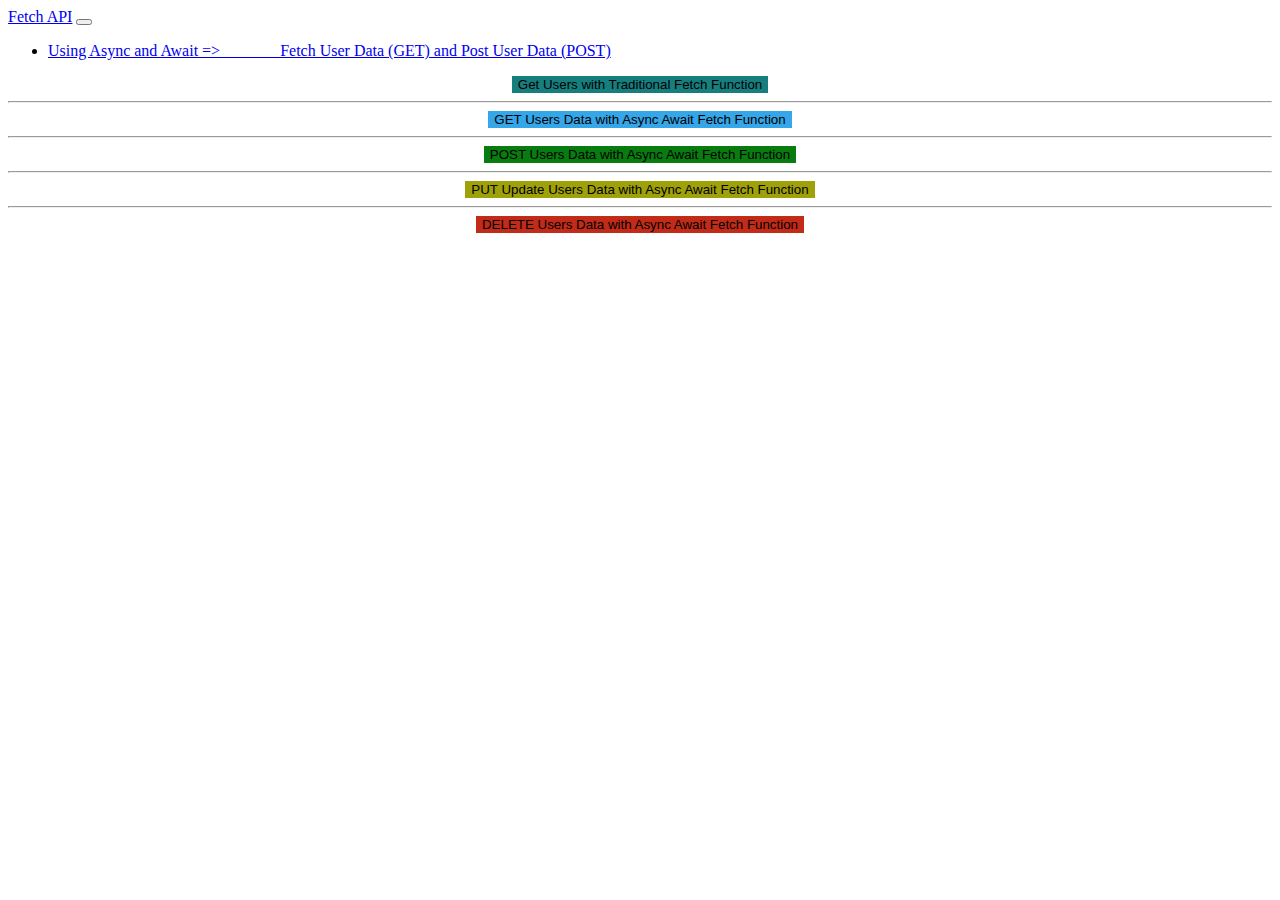
<file: async_await_fetch.html>
<!DOCTYPE html>
<html lang="en">
<head>
  <meta charset="UTF-8">
  <meta name="viewport" content="width=device-width, initial-scale=1.0">
  <title>Fetch API</title>
  <link rel="stylesheet" href="https://stackpath.bootstrapcdn.com/bootstrap/5.0.0-alpha1/css/bootstrap.min.css" integrity="sha384-r4NyP46KrjDleawBgD5tp8Y7UzmLA05oM1iAEQ17CSuDqnUK2+k9luXQOfXJCJ4I" crossorigin="anonymous">
  <script src="https://cdn.jsdelivr.net/npm/popper.js@1.16.0/dist/umd/popper.min.js" integrity="sha384-Q6E9RHvbIyZFJoft+2mJbHaEWldlvI9IOYy5n3zV9zzTtmI3UksdQRVvoxMfooAo" crossorigin="anonymous"></script>
  <script src="https://stackpath.bootstrapcdn.com/bootstrap/5.0.0-alpha1/js/bootstrap.min.js" integrity="sha384-oesi62hOLfzrys4LxRF63OJCXdXDipiYWBnvTl9Y9/TRlw5xlKIEHpNyvvDShgf/" crossorigin="anonymous"></script>
  <link rel="stylesheet" href="style.css">
</head>
<body >

    <nav class="navbar navbar-expand-sm navbar-dark bg-dark">
        <a class="navbar-brand m-3 align-center" href="#">Fetch API</a>
        <button class="navbar-toggler d-lg-none" type="button" data-bs-toggle="collapse" data-bs-target="#collapsibleNavId" aria-controls="collapsibleNavId"
            aria-expanded="false" aria-label="Toggle navigation"></button>
        <div class="collapse navbar-collapse" id="collapsibleNavId">
            <ul class="navbar-nav me-auto mt-2 mt-lg-0">
                <li class="nav-item">
                    <a class="nav-link active" href="#" aria-current="page">Using Async and Await => _______Fetch User Data (GET) and Post User Data (POST)<span class="visually-hidden"></span></a>
                </li>

        </div>
    </nav>
    
    <div class="container p-5 active" style="display: flex; justify-content:center">
        <button id="btn" class="btn btn-lg" style="border: 5px; background:rgb(23, 126, 126)">Get Users with Traditional Fetch Function</button>
    </div>
    <hr>
    <div class="container p-5 active" style="display: flex; justify-content:center">
        <button id="btn2" class="btn btn-lg" style="border: 5px; background:rgb(53, 166, 231)">GET Users Data with Async Await Fetch Function</button>
    </div>
    <hr>    
    <div class="container p-5 active" style="display: flex; justify-content:center">
        <button id="btn3" class="btn btn-lg" style="border: 5px; background:rgb(9, 124, 15)">POST Users Data with Async Await Fetch Function</button>
    </div>
    <hr>
    <div class="container p-5 active" style="display: flex; justify-content:center">
        <button id="btn4" class="btn btn-lg" style="border: 5px; background:rgb(159, 161, 8)">PUT Update Users Data with Async Await Fetch Function</button>
    </div>
    <hr>    
    <div class="container p-5 active" style="display: flex; justify-content:center">
        <button id="btn5" class="btn btn-lg" style="border: 5px; background:rgb(194, 43, 23)">DELETE Users Data  with Async Await Fetch Function</button>
    </div>

    <script src="async_await_fetch.js"></script>
</body>
</html>
</file>
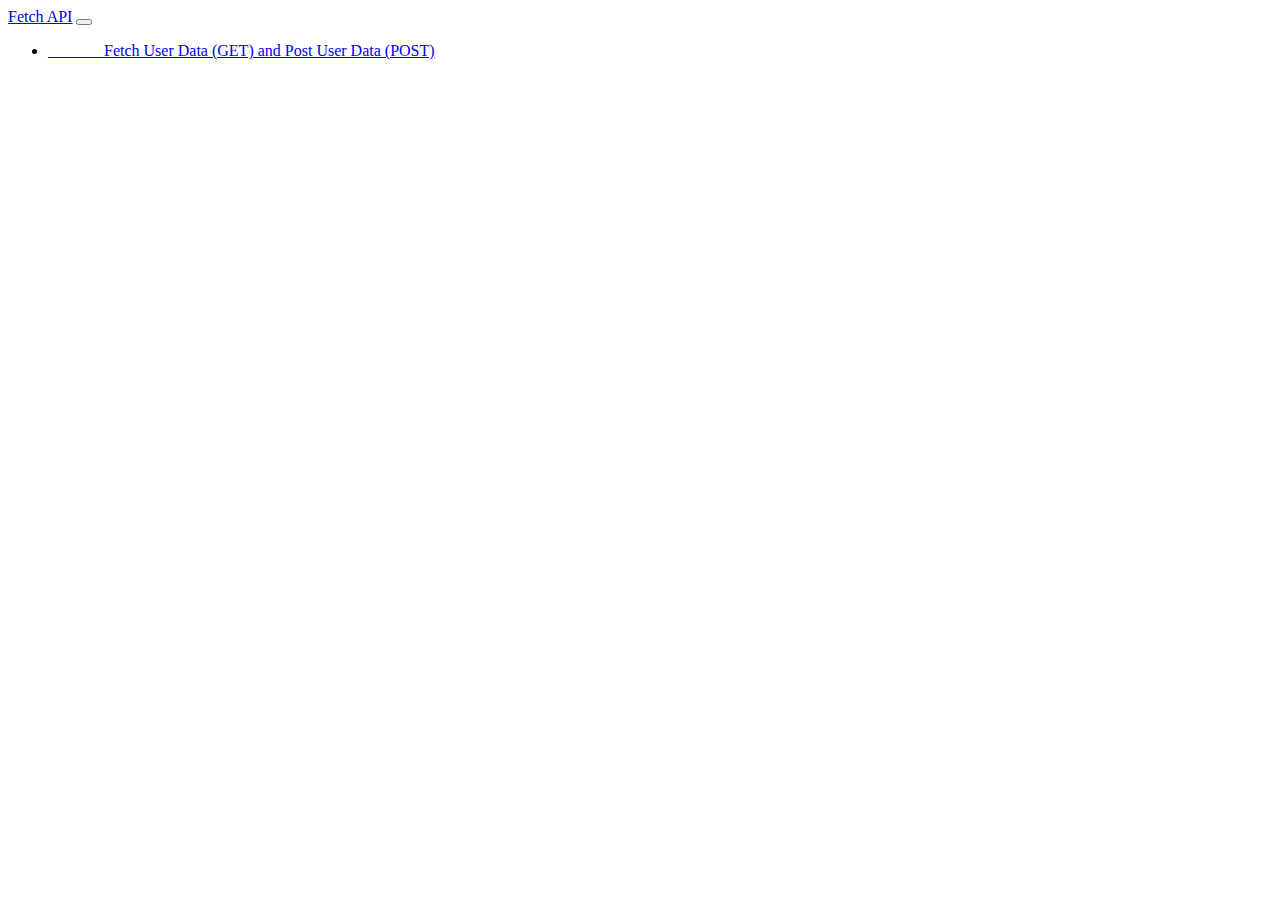
<file: fetch_1.html>
<!DOCTYPE html>
<html lang="en">
<head>
  <meta charset="UTF-8">
  <meta name="viewport" content="width=device-width, initial-scale=1.0">
  <title>Fetch API</title>
  <link rel="stylesheet" href="https://stackpath.bootstrapcdn.com/bootstrap/5.0.0-alpha1/css/bootstrap.min.css" integrity="sha384-r4NyP46KrjDleawBgD5tp8Y7UzmLA05oM1iAEQ17CSuDqnUK2+k9luXQOfXJCJ4I" crossorigin="anonymous">
  <script src="https://cdn.jsdelivr.net/npm/popper.js@1.16.0/dist/umd/popper.min.js" integrity="sha384-Q6E9RHvbIyZFJoft+2mJbHaEWldlvI9IOYy5n3zV9zzTtmI3UksdQRVvoxMfooAo" crossorigin="anonymous"></script>
  <script src="https://stackpath.bootstrapcdn.com/bootstrap/5.0.0-alpha1/js/bootstrap.min.js" integrity="sha384-oesi62hOLfzrys4LxRF63OJCXdXDipiYWBnvTl9Y9/TRlw5xlKIEHpNyvvDShgf/" crossorigin="anonymous"></script>
  <link rel="stylesheet" href="style.css">
</head>
<body>

    <nav class="navbar navbar-expand-sm navbar-dark bg-dark">
        <a class="navbar-brand m-3 align-center" href="#">Fetch API</a>
        <button class="navbar-toggler d-lg-none" type="button" data-bs-toggle="collapse" data-bs-target="#collapsibleNavId" aria-controls="collapsibleNavId"
            aria-expanded="false" aria-label="Toggle navigation"></button>
        <div class="collapse navbar-collapse" id="collapsibleNavId">
            <ul class="navbar-nav me-auto mt-2 mt-lg-0">
                <li class="nav-item">
                    <a class="nav-link active" href="#" aria-current="page">_______Fetch User Data (GET) and Post User Data (POST)<span class="visually-hidden"></span></a>
                </li>

        </div>
    </nav>

    <div id="division"></div>


    <script src="fetch_1.js"></script>
</body>
</html>
</file>
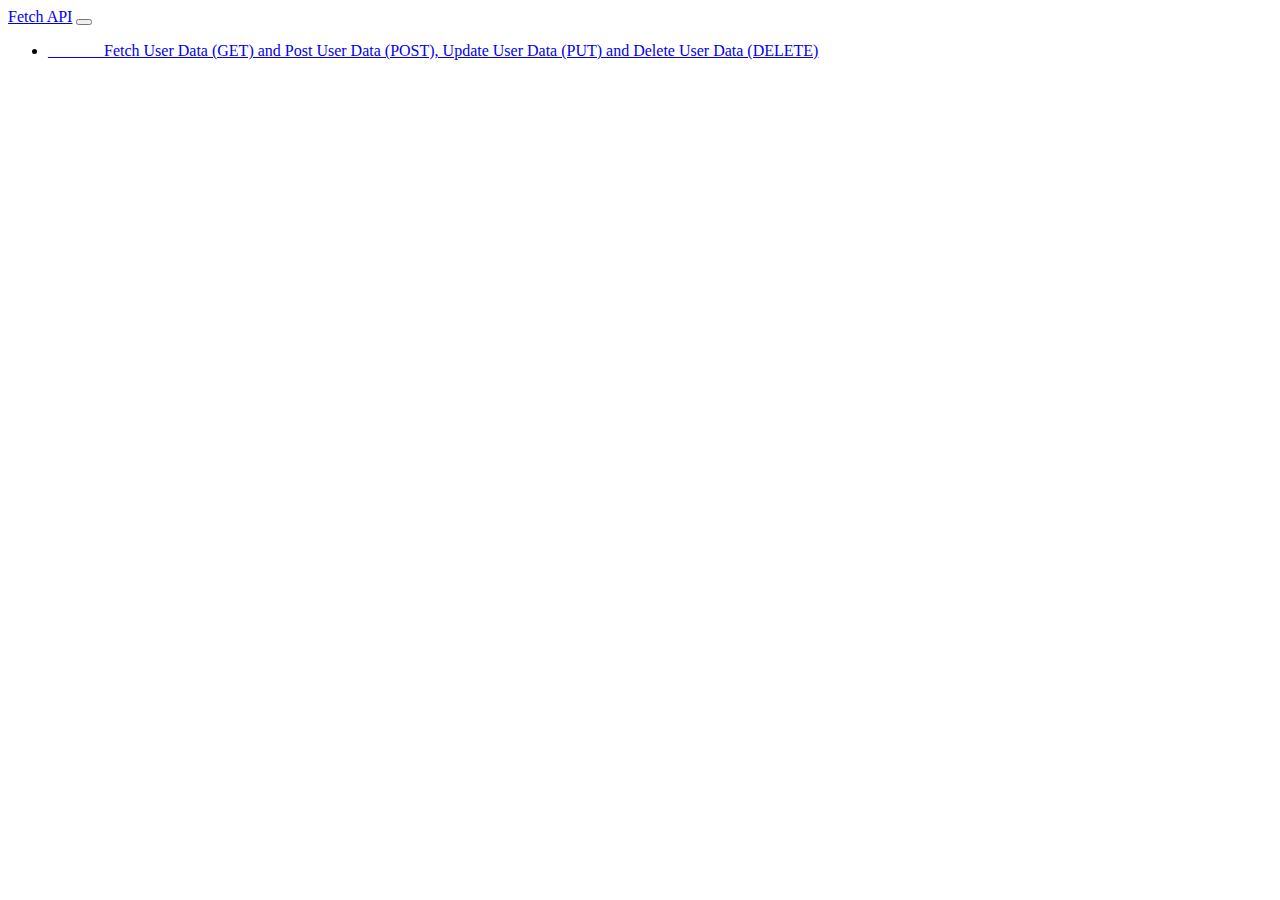
<file: fetch_2.html>
<!DOCTYPE html>
<html lang="en">
<head>
  <meta charset="UTF-8">
  <meta name="viewport" content="width=device-width, initial-scale=1.0">
  <title>Fetch API</title>
  <link rel="stylesheet" href="https://stackpath.bootstrapcdn.com/bootstrap/5.0.0-alpha1/css/bootstrap.min.css" integrity="sha384-r4NyP46KrjDleawBgD5tp8Y7UzmLA05oM1iAEQ17CSuDqnUK2+k9luXQOfXJCJ4I" crossorigin="anonymous">
  <script src="https://cdn.jsdelivr.net/npm/popper.js@1.16.0/dist/umd/popper.min.js" integrity="sha384-Q6E9RHvbIyZFJoft+2mJbHaEWldlvI9IOYy5n3zV9zzTtmI3UksdQRVvoxMfooAo" crossorigin="anonymous"></script>
  <script src="https://stackpath.bootstrapcdn.com/bootstrap/5.0.0-alpha1/js/bootstrap.min.js" integrity="sha384-oesi62hOLfzrys4LxRF63OJCXdXDipiYWBnvTl9Y9/TRlw5xlKIEHpNyvvDShgf/" crossorigin="anonymous"></script>
  <link rel="stylesheet" href="style.css">
</head>
<body>

    <nav class="navbar navbar-expand-sm navbar-dark bg-dark">
        <a class="navbar-brand m-3 align-center" href="#">Fetch API</a>
        <button class="navbar-toggler d-lg-none" type="button" data-bs-toggle="collapse" data-bs-target="#collapsibleNavId" aria-controls="collapsibleNavId"
            aria-expanded="false" aria-label="Toggle navigation"></button>
        <div class="collapse navbar-collapse" id="collapsibleNavId">
            <ul class="navbar-nav me-auto mt-2 mt-lg-0">
                <li class="nav-item">
                    <a class="nav-link active" href="#" aria-current="page">_______Fetch User Data (GET) and Post User Data (POST), Update User Data (PUT) and Delete User Data (DELETE)<span class="visually-hidden"></span></a>
                </li>

        </div>
    </nav>

    <div id="division"></div>


    <script src="fetch_2.js"></script>
</body>
</html>
</file>
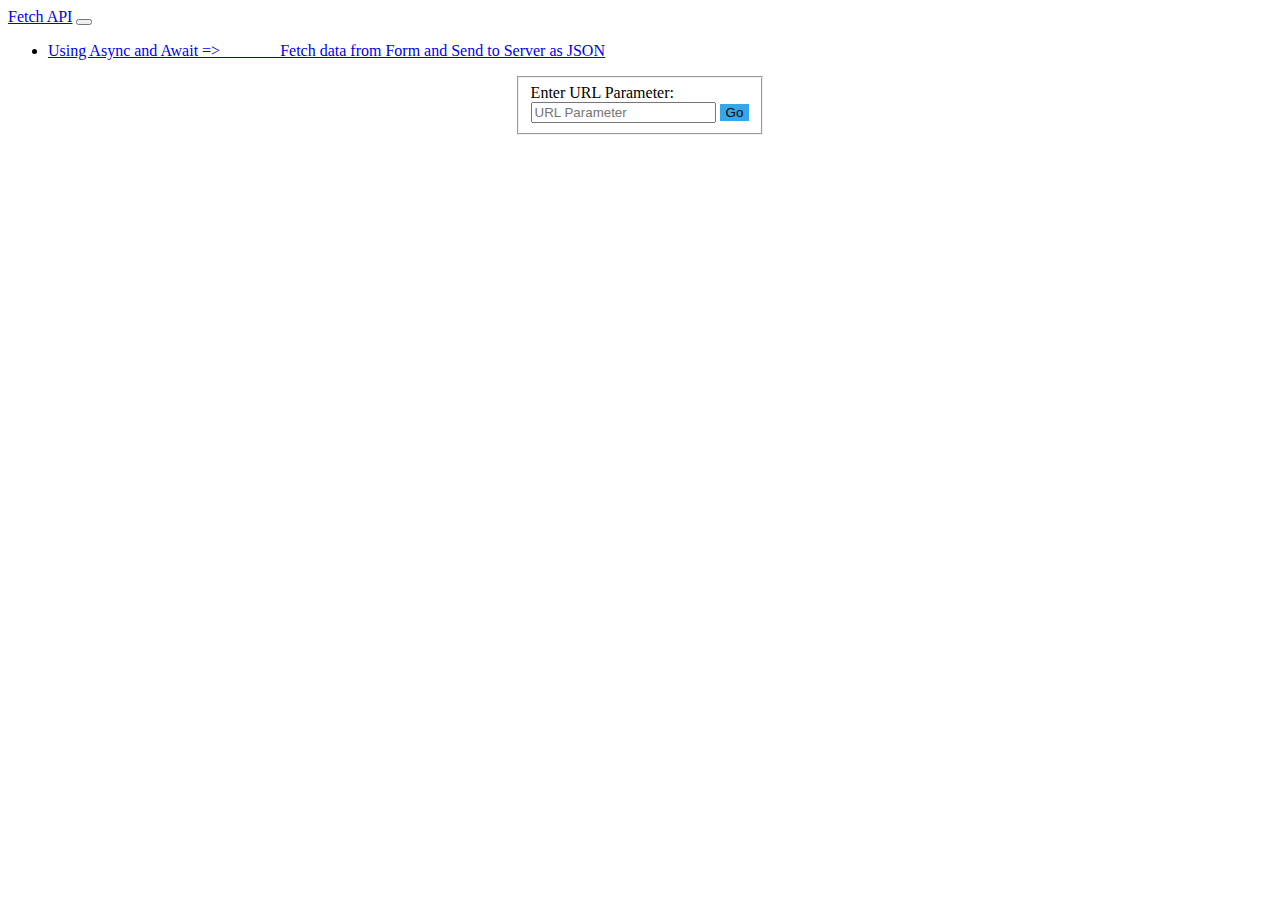
<file: form_input_fetchAPI.html>
<!DOCTYPE html>
<html lang="en">
<head>
  <meta charset="UTF-8">
  <meta name="viewport" content="width=device-width, initial-scale=1.0">
  <title>Fetch API</title>
  <link rel="stylesheet" href="https://stackpath.bootstrapcdn.com/bootstrap/5.0.0-alpha1/css/bootstrap.min.css" integrity="sha384-r4NyP46KrjDleawBgD5tp8Y7UzmLA05oM1iAEQ17CSuDqnUK2+k9luXQOfXJCJ4I" crossorigin="anonymous">
  <script src="https://cdn.jsdelivr.net/npm/popper.js@1.16.0/dist/umd/popper.min.js" integrity="sha384-Q6E9RHvbIyZFJoft+2mJbHaEWldlvI9IOYy5n3zV9zzTtmI3UksdQRVvoxMfooAo" crossorigin="anonymous"></script>
  <script src="https://stackpath.bootstrapcdn.com/bootstrap/5.0.0-alpha1/js/bootstrap.min.js" integrity="sha384-oesi62hOLfzrys4LxRF63OJCXdXDipiYWBnvTl9Y9/TRlw5xlKIEHpNyvvDShgf/" crossorigin="anonymous"></script>
  <link rel="stylesheet" href="style.css">
</head>
<body >

    <nav class="navbar navbar-expand-sm navbar-dark bg-dark">
        <a class="navbar-brand m-3 align-center" href="#">Fetch API</a>
        <button class="navbar-toggler d-lg-none" type="button" data-bs-toggle="collapse" data-bs-target="#collapsibleNavId" aria-controls="collapsibleNavId"
            aria-expanded="false" aria-label="Toggle navigation"></button>
        <div class="collapse navbar-collapse" id="collapsibleNavId">
            <ul class="navbar-nav me-auto mt-2 mt-lg-0">
                <li class="nav-item">
                    <a class="nav-link active" href="#" aria-current="page">Using Async and Await => _______Fetch data from Form and Send to Server as JSON<span class="visually-hidden"></span></a>
                </li>

        </div>
    </nav>


    <div class="container m-5 p-4" style="display: flex; justify-content:center">

            <fieldset>
                <label for="formInput">Enter URL Parameter:</label><br>
                <input type="text" id="formInput" placeholder="URL Parameter">
                <button class="btn btn-block btn-primary m-3" id="button" style="border: 5px; background:rgb(53, 166, 231)">Go</button>
            </fieldset>
        
    </div>
    

    <script src="form_input_fetchAPI.js"></script>
</body>
</html>
</file>
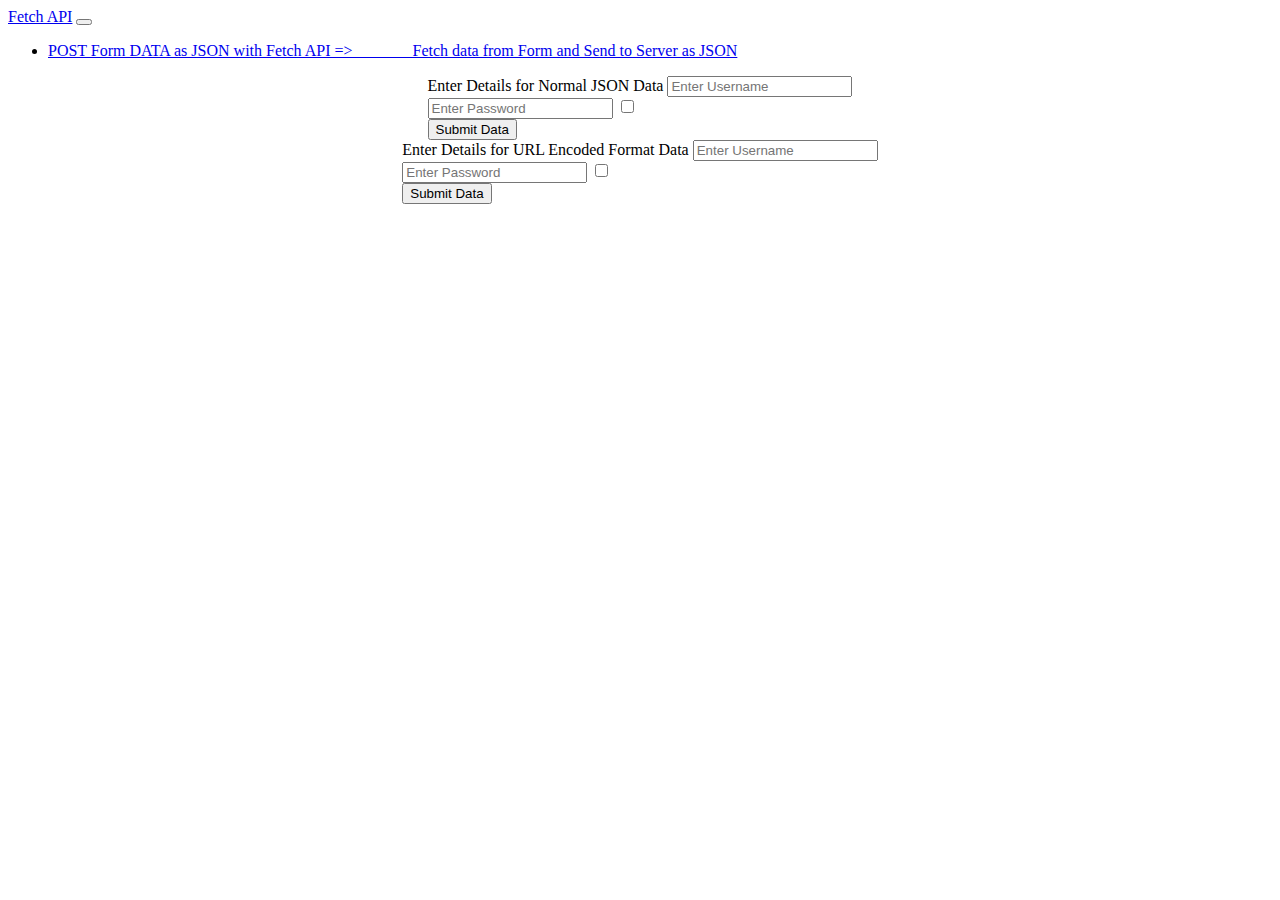
<file: post_Form_Data_FetchAPI.html>
<!DOCTYPE html>
<html lang="en">
<head>
  <meta charset="UTF-8">
  <meta name="viewport" content="width=device-width, initial-scale=1.0">
  <title>Fetch API</title>
  <link rel="stylesheet" href="https://stackpath.bootstrapcdn.com/bootstrap/5.0.0-alpha1/css/bootstrap.min.css" integrity="sha384-r4NyP46KrjDleawBgD5tp8Y7UzmLA05oM1iAEQ17CSuDqnUK2+k9luXQOfXJCJ4I" crossorigin="anonymous">
  <script src="https://cdn.jsdelivr.net/npm/popper.js@1.16.0/dist/umd/popper.min.js" integrity="sha384-Q6E9RHvbIyZFJoft+2mJbHaEWldlvI9IOYy5n3zV9zzTtmI3UksdQRVvoxMfooAo" crossorigin="anonymous"></script>
  <script src="https://stackpath.bootstrapcdn.com/bootstrap/5.0.0-alpha1/js/bootstrap.min.js" integrity="sha384-oesi62hOLfzrys4LxRF63OJCXdXDipiYWBnvTl9Y9/TRlw5xlKIEHpNyvvDShgf/" crossorigin="anonymous"></script>
  <link rel="stylesheet" href="style.css">
</head>
<body >

    <nav class="navbar navbar-expand-sm navbar-dark bg-dark">
        <a class="navbar-brand m-3 align-center" href="#">Fetch API</a>
        <button class="navbar-toggler d-lg-none" type="button" data-bs-toggle="collapse" data-bs-target="#collapsibleNavId" aria-controls="collapsibleNavId"
            aria-expanded="false" aria-label="Toggle navigation"></button>
        <div class="collapse navbar-collapse" id="collapsibleNavId">
            <ul class="navbar-nav me-auto mt-2 mt-lg-0">
                <li class="nav-item">
                    <a class="nav-link active" href="#" aria-current="page">POST Form DATA as JSON with Fetch API => _______Fetch data from Form and Send to Server as JSON<span class="visually-hidden"></span></a>
                </li>

        </div>
    </nav>

    <div class="container md-5 p-lg-4" style="display: flex; justify-content:center">

        <form class="form" id="myForm">
          <div class="col-md-5 col-5">
            <label for="validationCustom02" class="form-label">Enter Details for Normal JSON Data</label>
            <input name="username" type="text" placeholder="Enter Username"><br>
            <input name="password" type="password" placeholder="Enter Password" >
            <input name="termsconditions" type="checkbox" >
          </div>
          <div class="col-12">
            <button class="btn btn-primary" type="submit">Submit Data</button>
          </div>
        </form>
    </div>

    <div class="container md-5 p-lg-4" style="display: flex; justify-content:center">
        
        <form class="form" id="myForm2">
          <div class="col-md-5 col-5">
            <label for="validationCustom02" class="form-label">Enter Details for URL Encoded Format Data</label>
            <input name="username" type="text" placeholder="Enter Username"><br>
            <input name="password" type="password" placeholder="Enter Password" >
            <input name="termsconditions" type="checkbox" >
          </div>
          <div class="col-12">
            <button class="btn btn-primary" type="submit">Submit Data</button>
          </div>
        </form>
    </div>


    <script src="post_Form_Data_FetchAPI.js">

    </script>
</body>
</html>
</file>
<file: style.css>
.mainSec{
    background-color: cadetblue;
    padding: 1rem;
    margin-bottom: 1rem;
}

#pic{
    border-radius: 50%;
}
</file>
